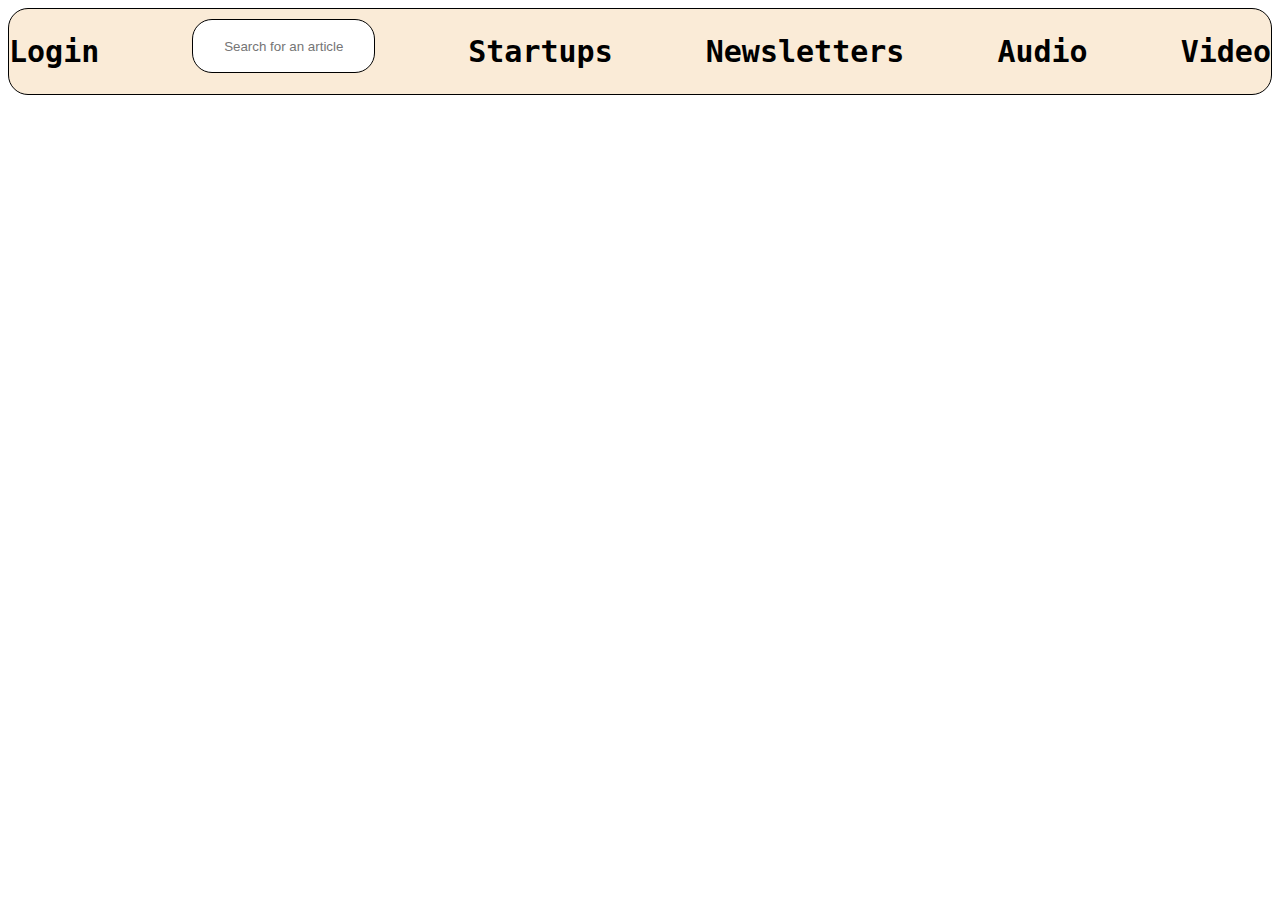
<file: Template-U3C4/index.html>
<!DOCTYPE html>
<html lang="en">
  <head>
    <meta charset="UTF-8" />
    <meta http-equiv="X-UA-Compatible" content="IE=edge" />
    <meta name="viewport" content="width=device-width, initial-scale=1.0" />
    <title>Home</title>
    <link rel="stylesheet" href="./styles/main.css">
  </head>

  <body>
    <div id="container">
      <div id="sidebar">
        <!--DO NOT CHANGE THIS ID's-->
        <!--Append the horizontal navbar(sidebar) here only-->
       
      </div>

      <div id="main">
        <!--DO NOT CHANGE THIS ID's-->
        <!--Append top headlines from india here only-->
      </div>
    </div>
  </body>
</html>
<script type="module">
 import sidebar from "./components/sidebar.js"

  let search=document.getElementById("sidebar")
  search.innerHTML=sidebar()
  
  import { apiCall, appendArticles } from "./scripts/main.js"
  let url = `https://shrouded-earth-23381.herokuapp.com/api/headlines/india`
  let res = await apiCall(url)
  console.log(res)
  let main = document.getElementById("main")

  appendArticles(res, main)

  import storeSearchterm from "./scripts/search.js"

  let input = document.getElementById("searchbar")
   input.addEventListener("keypress",storeSearchterm)
 

</script>
</file>
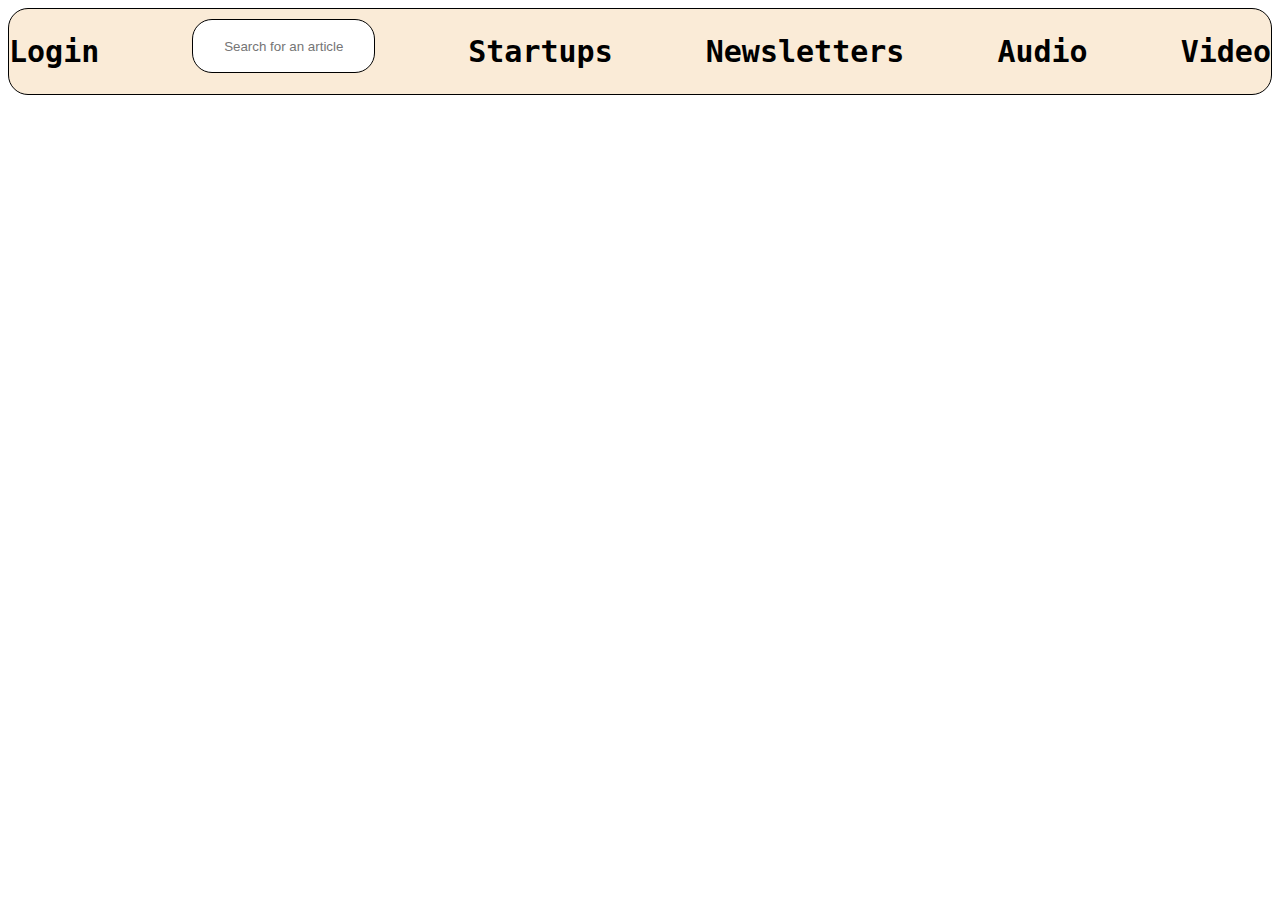
<file: Template-U3C4/news.html>
<!DOCTYPE html>
<html lang="en">
  <head>
    <meta charset="UTF-8" />
    <meta http-equiv="X-UA-Compatible" content="IE=edge" />
    <meta name="viewport" content="width=device-width, initial-scale=1.0" />
    <title>Document</title>
    <link rel="stylesheet" href="./styles/main.css">
  </head>

  <body>
    <!--DO NOT CHANGE THIS ID's-->

    <div id="container">
      <div id="sidebar">
        <!--add your sidebar component here-->
      </div>

      <div id="main">
        <!--DO NOT CHANGE THIS ID's-->
        <!--Show the clicked article in detailed format here ONLY-->
      </div>
    </div>
  </body>
</html>
<script type="module">
   import sidebar from "./components/sidebar.js"

   let input=document.getElementById("sidebar")
   input.innerHTML=sidebar()

  import { apiCall, appendArticlesdiv } from "./scripts/detail.js"
   
  let click_arr = JSON.parse(localStorage.getItem("article"))
  console.log(click_arr)
  let main = document.getElementById("main")
  appendArticlesdiv(click_arr,main)


</script>
</file>
<file: Template-U3C4/styles/main.css>
#main{
    display: grid;
    grid-template-columns: repeat(3,1fr);
    gap:40px
}
img{
    width:490px;
    border-radius: 10px;
    box-shadow: rgba(0, 0, 0, 0.35) 0px 5px 15px;
}
#sidebar{
    display: flex;
    justify-content: space-between;
    margin-bottom: 40px;
    border: 1px solid black;
    border-radius: 20px;
    background-color: antiquewhite;
}
input{
    height: 50px;
    border-radius: 20px;
    border: 1px solid black;
    margin-top: 10px;
    text-align: center;
}
h2{
    font-family: monospace;
    font-size: 30px;
}
p{
    font-family: cursive;
    font-size: 20px;
}
</file>
